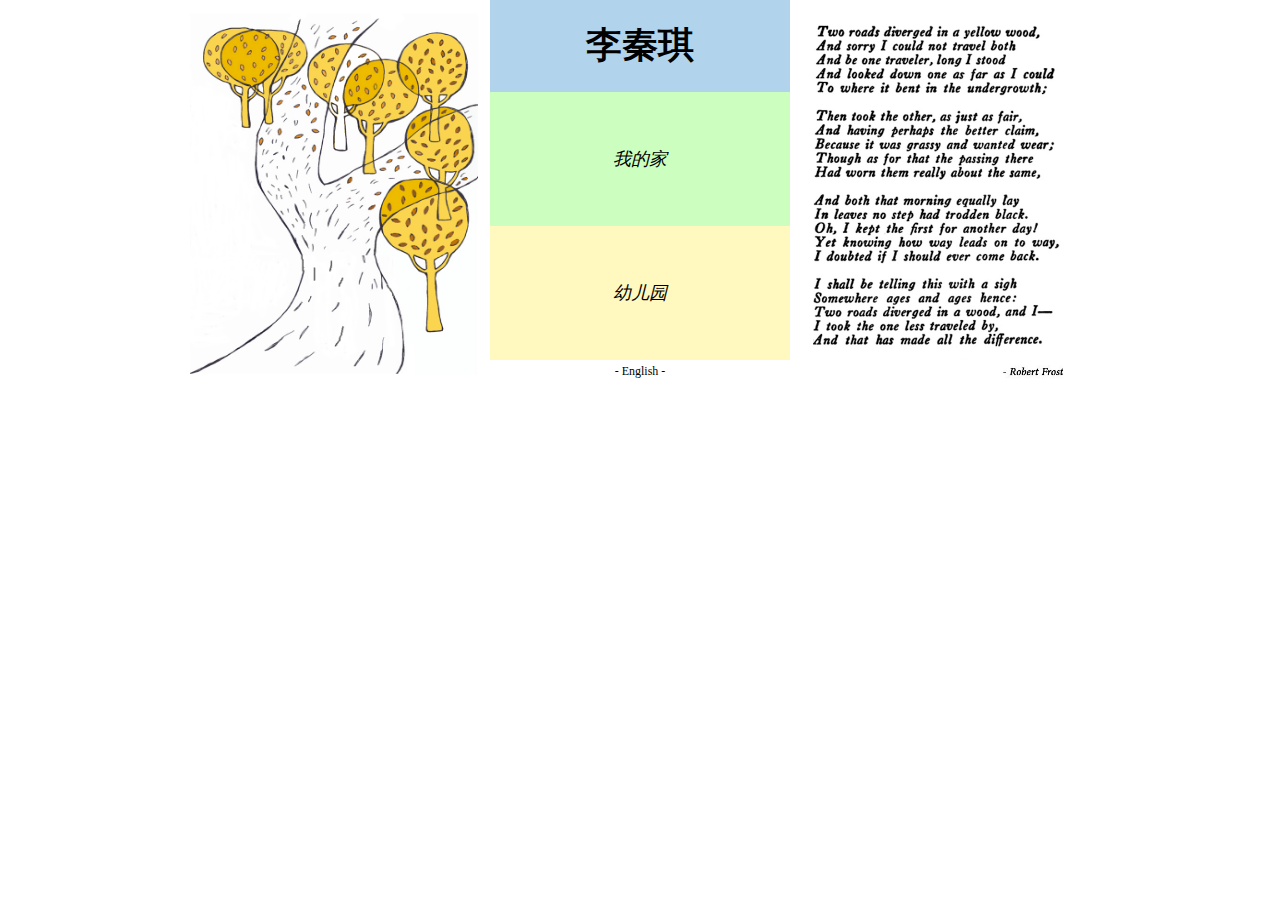
<file: index.html>
<!DOCTYPE html>

<html>
<head>
	<meta http-equiv="Content-Type" content="text/html; charset=utf-8">
	<link rel="shortcut icon" href="/favicon.ico">
	<link rel="icon" type="image/png" href="/favicon.png">
	<link rel="stylesheet" type="text/css" href="./style.css">
	<title>Li Qinqi</title>
</head>
<body>
	<div id="container">
		<img id="drawing" src="./images/drawing.png" />
		<table id="entries">
			<tr id="name" class="name">
				<td><h1>李秦琪</h1></td>
			</tr>
			<tr id="family" class="section">
				<td><a href="./family" target="_blank"><p>我的家</p></a></td>
			</tr>
			<tr id="preschool" class="section">
				<td><a href="./preschool" target="_blank"><p>幼儿园</p></a></td>
			</tr>
			<tr id="link" class="link">
				<td><a href="http://paigeli.com">- English -</a></td>
			</tr>
		</table>
		<img id="poem" src="./images/poem.png" />
	</div>
</body>
</html>
</file>
<file: style.css>
html, body {
	margin: 0;
}

body {
	background: #fff;
	text-align: center; /* Necessary for IE 6,7,8 */
	font-family: 'Times New Roman', STXingkai, STKaiti, KaiTi, KaiTi_GB2312, serif;
	font-size: 18px;
}

a:link,
a:hover,
a:active,
a:visited {
	color: black;
	text-decoration: none;
}

#container {
	width: 900px;
	margin: 0 auto;
}

#drawing,
#entries,
#poem {
	width: 300px;
	height: 383px;
	float: left;
}

#entries {
	border-spacing: 0;
	border-collapse: collapse;
	text-align: center;
	vertical-align: center;
}

#entries .name {
	height: 24%;
}

#entries .section {
	height: 35%;
}

#entries .link {
	height: 6%;
}

#entries .link {
	font-size: 12px;
	color: gray;
}

#entries .name h1 {
	margin: 0;
	font-weight: 600;
	font-size: 36px;
}

#entries .section p {
	font-style: italic;
	line-height: 300%;
}

#entries #name {
	background-color: #B1D3EC;
}

#entries #family {
	background-color: #CCFFBF;
}

#entries #preschool {
	background-color: #FFF9BF;
}
</file>
